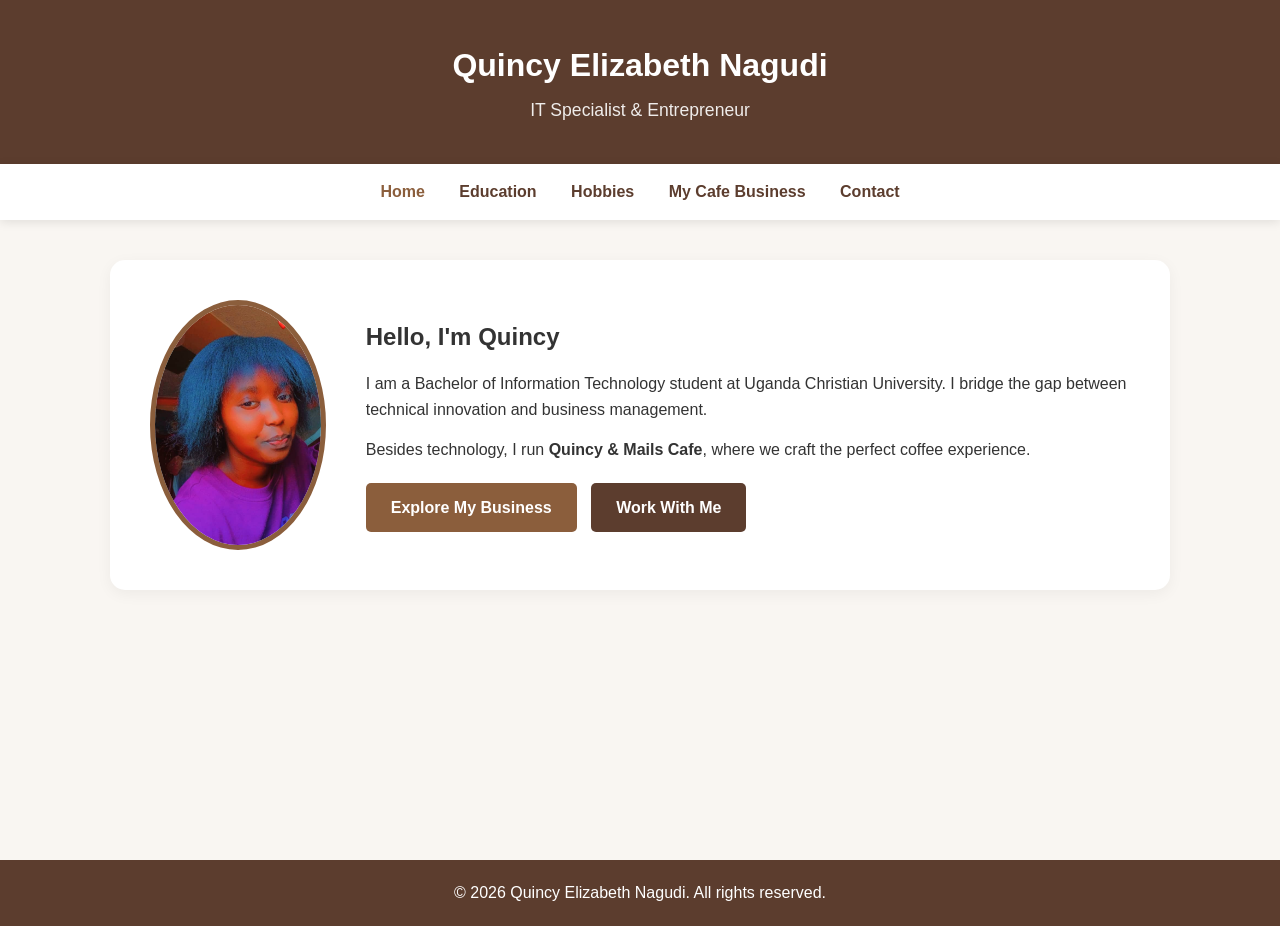
<file: quincylinah/index.html>
<!DOCTYPE html>
<html lang="en">
<head>
    <meta charset="UTF-8">
    <meta name="viewport" content="width=device-width, initial-scale=1.0">
    <title>Quincy Elizabeth | Portfolio</title>
    <link rel="stylesheet" href="style.css">
</head>
<body>
    <header class="banner">
        <h1>Quincy Elizabeth Nagudi</h1>
        <p>IT Specialist & Entrepreneur</p>
    </header>

    <nav class="Menu">
        <a href="index.html" class="active">Home</a> 
        <a href="Education.html">Education</a> 
        <a href="hobbies.html">Hobbies</a> 
        <a href="Mails.html">My Cafe Business</a> 
        <a href="contact.html">Contact</a>
    </nav>

    <main class="container">
        <section class="profile-section">
            <img src="IMG-20260513-WA0000.jpg" alt="Quincy Elizabeth" width="250" height="250" class="profile-img">
            <div>
                <h2>Hello, I'm Quincy</h2>
                <p style="margin-top: 15px;">I am a Bachelor of Information Technology student at Uganda Christian University. I bridge the gap between technical innovation and business management.</p>
                <p style="margin-top: 15px;">Besides technology, I run <strong>Quincy & Mails Cafe</strong>, where we craft the perfect coffee experience.</p>
                <a href="Mails.html" class="btn">Explore My Business</a>
                <a href="contact.html" class="btn" style="background-color: var(--primary-color);">Work With Me</a>
            </div>
        </section>
    </main>

    <footer>
        <p>&copy; 2026 Quincy Elizabeth Nagudi. All rights reserved.</p>
    </footer>
</body>
</html>
</file>
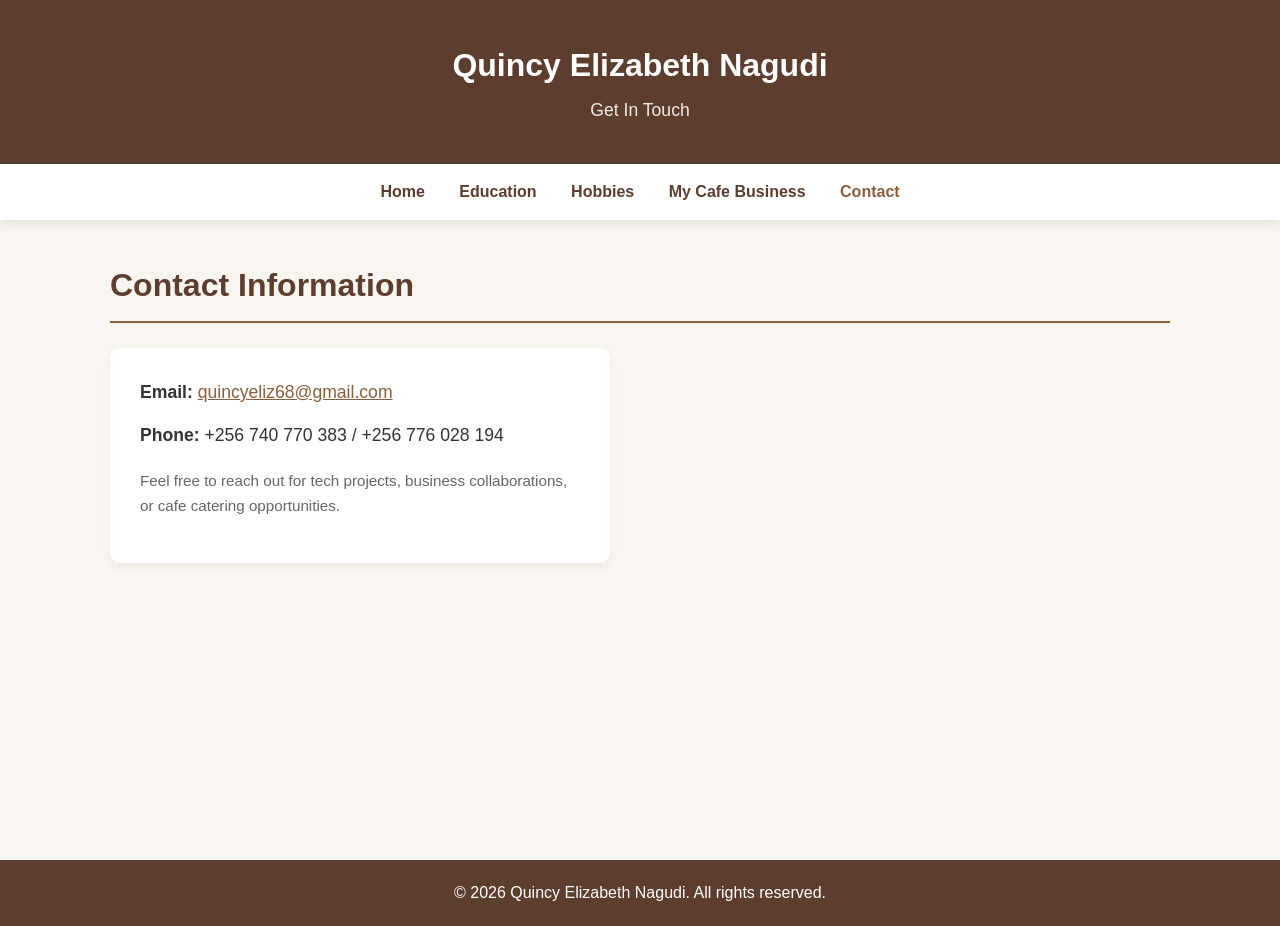
<file: quincylinah/contact.html>
<!DOCTYPE html>
<html lang="en">
<head>
    <meta charset="UTF-8">
    <meta name="viewport" content="width=device-width, initial-scale=1.0">
    <title>Contact | Quincy Elizabeth</title>
    <link rel="stylesheet" href="style.css">
</head>
<body>
    <header class="banner">
        <h1>Quincy Elizabeth Nagudi</h1>
        <p>Get In Touch</p>
    </header>

    <nav class="Menu">
        <a href="index.html">Home</a> 
        <a href="Education.html">Education</a> 
        <a href="hobbies.html">Hobbies</a> 
        <a href="Mails.html">My Cafe Business</a> 
        <a href="contact.html" class="active">Contact</a>
    </nav>

    <main class="container">
        <h2 class="section-title">Contact Information</h2>
        <div class="contact-card">
            <p><strong>Email:</strong> <a href="mailto:quincyeliz68@gmail.com" style="color: var(--secondary-color);">quincyeliz68@gmail.com</a></p> 
            <p><strong>Phone:</strong> +256 740 770 383 / +256 776 028 194</p>
            <p style="color: var(--text-muted); font-size: 0.95rem; margin-top: 20px;">Feel free to reach out for tech projects, business collaborations, or cafe catering opportunities.</p>
        </div>
    </main>

    <footer>
        <p>&copy; 2026 Quincy Elizabeth Nagudi. All rights reserved.</p>
    </footer>
</body>
</html>
</file>
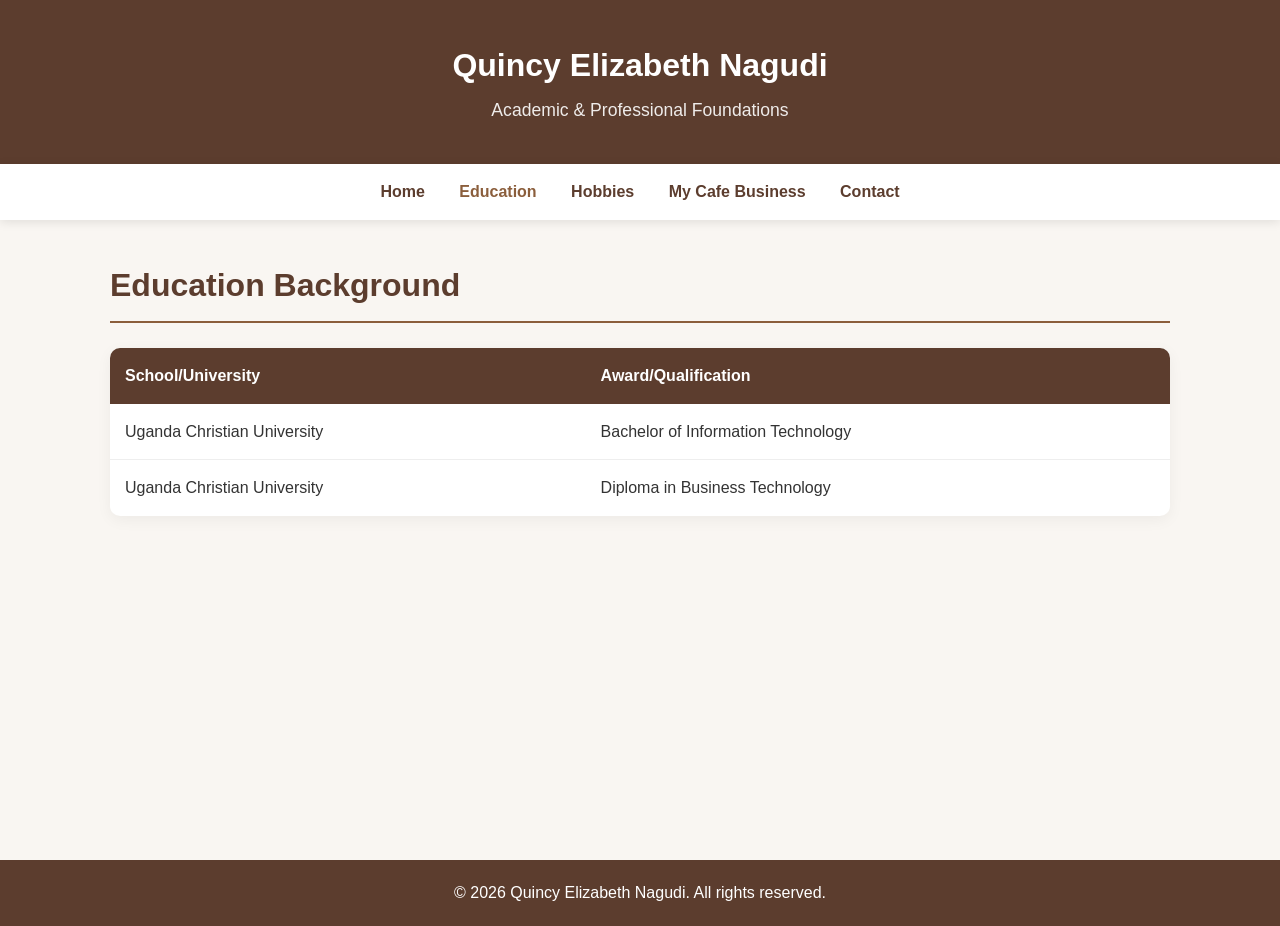
<file: quincylinah/Education.html>
<!DOCTYPE html>
<html lang="en">
<head>
    <meta charset="UTF-8">
    <meta name="viewport" content="width=device-width, initial-scale=1.0">
    <title>Education | Quincy Elizabeth</title>
    <link rel="stylesheet" href="style.css">
</head>
<body>
    <header class="banner">
        <h1>Quincy Elizabeth Nagudi</h1>
        <p>Academic & Professional Foundations</p>
    </header>

    <nav class="Menu">
        <a href="index.html">Home</a> 
        <a href="Education.html" class="active">Education</a> 
        <a href="hobbies.html">Hobbies</a> 
        <a href="Mails.html">My Cafe Business</a> 
        <a href="contact.html">Contact</a>
    </nav>

    <main class="container">
        <h2 class="section-title">Education Background</h2>
        <table class="styled-table">
            <thead>
                <tr>
                    <th>School/University</th>
                    <th>Award/Qualification</th>
                </tr>
            </thead>
            <tbody>
                <tr>
                    <td>Uganda Christian University</td>
                    <td>Bachelor of Information Technology</td>
                </tr>
                <tr>
                    <td>Uganda Christian University</td>
                    <td>Diploma in Business Technology</td>
                </tr>
            </tbody>
        </table>
    </main>

    <footer>
        <p>&copy; 2026 Quincy Elizabeth Nagudi. All rights reserved.</p>
    </footer>
</body>
</html>
</file>
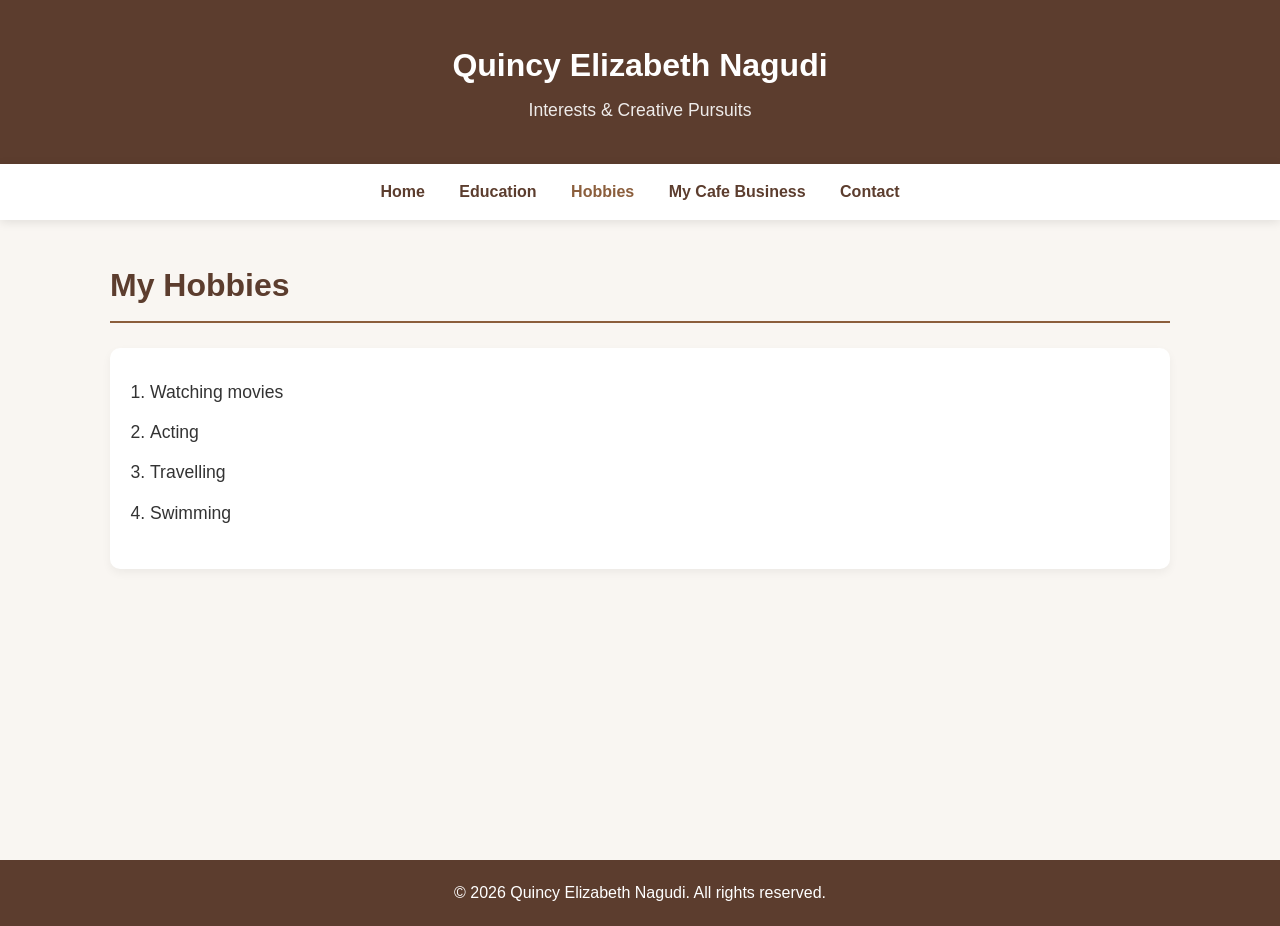
<file: quincylinah/hobbies.html>
<!DOCTYPE html>
<html lang="en">
<head>
    <meta charset="UTF-8">
    <meta name="viewport" content="width=device-width, initial-scale=1.0">
    <title>Hobbies | Quincy Elizabeth</title>
    <link rel="stylesheet" href="style.css">
</head>
<body>
    <header class="banner">
        <h1>Quincy Elizabeth Nagudi</h1>
        <p>Interests & Creative Pursuits</p>
    </header>

    <nav class="Menu">
        <a href="index.html">Home</a> 
        <a href="Education.html">Education</a> 
        <a href="hobbies.html" class="active">Hobbies</a> 
        <a href="Mails.html">My Cafe Business</a> 
        <a href="contact.html">Contact</a>
    </nav>

    <main class="container">
        <h2 class="section-title">My Hobbies</h2>
        <ol class="styled-list">
            <li>Watching movies</li>
            <li>Acting</li>
            <li>Travelling</li>
            <li>Swimming</li>
        </ol>
    </main>

    <footer>
        <p>&copy; 2026 Quincy Elizabeth Nagudi. All rights reserved.</p>
    </footer>
</body>
</html>
</file>
<file: quincylinah/style.css>
:root {
    --primary-color: #5c3d2e;    /* Deep Coffee */
    --secondary-color: #8b5e3c;  /* Warm Tan */
    --accent-color: #4CAF50;     /* Professional Green */
    --bg-light: #f9f6f2;
    --white: #ffffff;
    --text-dark: #333333;
    --text-muted: #666666;
}

* {
    margin: 0;
    padding: 0;
    box-sizing: border-box;
    font-family: 'Segoe UI', Tahoma, Geneva, Verdana, sans-serif;
}

body {
    background-color: var(--bg-light);
    color: var(--text-dark);
    line-height: 1.6;
}

/* Header Banner */
header.banner {
    background: var(--primary-color);
    color: var(--white);
    padding: 40px 20px;
    text-align: center;
}

header.banner p {
    font-size: 1.1rem;
    margin-top: 5px;
    opacity: 0.9;
}

/* Unified Navigation Menu */
nav.Menu {
    background: var(--white);
    padding: 15px;
    text-align: center;
    position: sticky;
    top: 0;
    box-shadow: 0 2px 10px rgba(0,0,0,0.1);
    z-index: 1000;
}

nav.Menu a {
    text-decoration: none;
    color: var(--primary-color);
    font-weight: bold;
    margin: 0 15px;
    transition: 0.3s ease;
}

nav.Menu a:hover, nav.Menu a.active {
    color: var(--secondary-color);
}

/* Main Layout Architecture */
.container {
    max-width: 1100px;
    margin: 40px auto;
    padding: 0 20px;
    min-height: 60vh;
}

/* Page Section Titles */
h2.section-title {
    color: var(--primary-color);
    margin-bottom: 25px;
    font-size: 2rem;
    border-bottom: 2px solid var(--secondary-color);
    padding-bottom: 10px;
}

/* Home Profile Section */
.profile-section {
    display: flex;
    align-items: center;
    gap: 40px;
    background: var(--white);
    padding: 40px;
    border-radius: 15px;
    box-shadow: 0 4px 15px rgba(0,0,0,0.05);
}

.profile-img {
    border-radius: 50%;
    border: 5px solid var(--secondary-color);
    object-fit: cover;
}

/* Custom Buttons */
.btn {
    display: inline-block;
    padding: 12px 25px;
    background-color: var(--secondary-color);
    color: white;
    text-decoration: none;
    border-radius: 5px;
    margin-top: 20px;
    margin-right: 10px;
    font-weight: 600;
    transition: transform 0.2s, background-color 0.2s;
}

.btn:hover {
    transform: translateY(-3px);
    background-color: var(--primary-color);
}

/* Lists & Tables Styling */
ol.styled-list {
    background: var(--white);
    padding: 30px 40px;
    border-radius: 10px;
    box-shadow: 0 4px 10px rgba(0,0,0,0.05);
}

ol.styled-list li {
    margin-bottom: 12px;
    font-size: 1.1rem;
    color: var(--text-dark);
}

.styled-table {
    width: 100%;
    border-collapse: collapse;
    background: var(--white);
    border-radius: 10px;
    overflow: hidden;
    box-shadow: 0 4px 15px rgba(0,0,0,0.05);
    margin-top: 20px;
}

.styled-table th {
    background-color: var(--primary-color);
    color: var(--white);
    text-align: left;
    padding: 15px;
}

.styled-table td {
    padding: 15px;
    border-bottom: 1px solid #eeeeee;
}

.styled-table tr:last-child td {
    border-bottom: none;
}

/* Contact Details Cards */
.contact-card {
    background: var(--white);
    padding: 30px;
    border-radius: 10px;
    box-shadow: 0 4px 10px rgba(0,0,0,0.05);
    max-width: 500px;
}

.contact-card p {
    margin-bottom: 15px;
    font-size: 1.1rem;
}

/* Footer Styling */
footer {
    background: var(--primary-color);
    color: var(--white);
    text-align: center;
    padding: 20px;
    margin-top: 60px;
}

/* Responsive Scaling */
@media (max-width: 768px) {
    .profile-section { flex-direction: column; text-align: center; }
    nav.Menu { display: flex; flex-direction: column; gap: 10px; }
    nav.Menu a { margin: 5px 0; }
}
</file>
